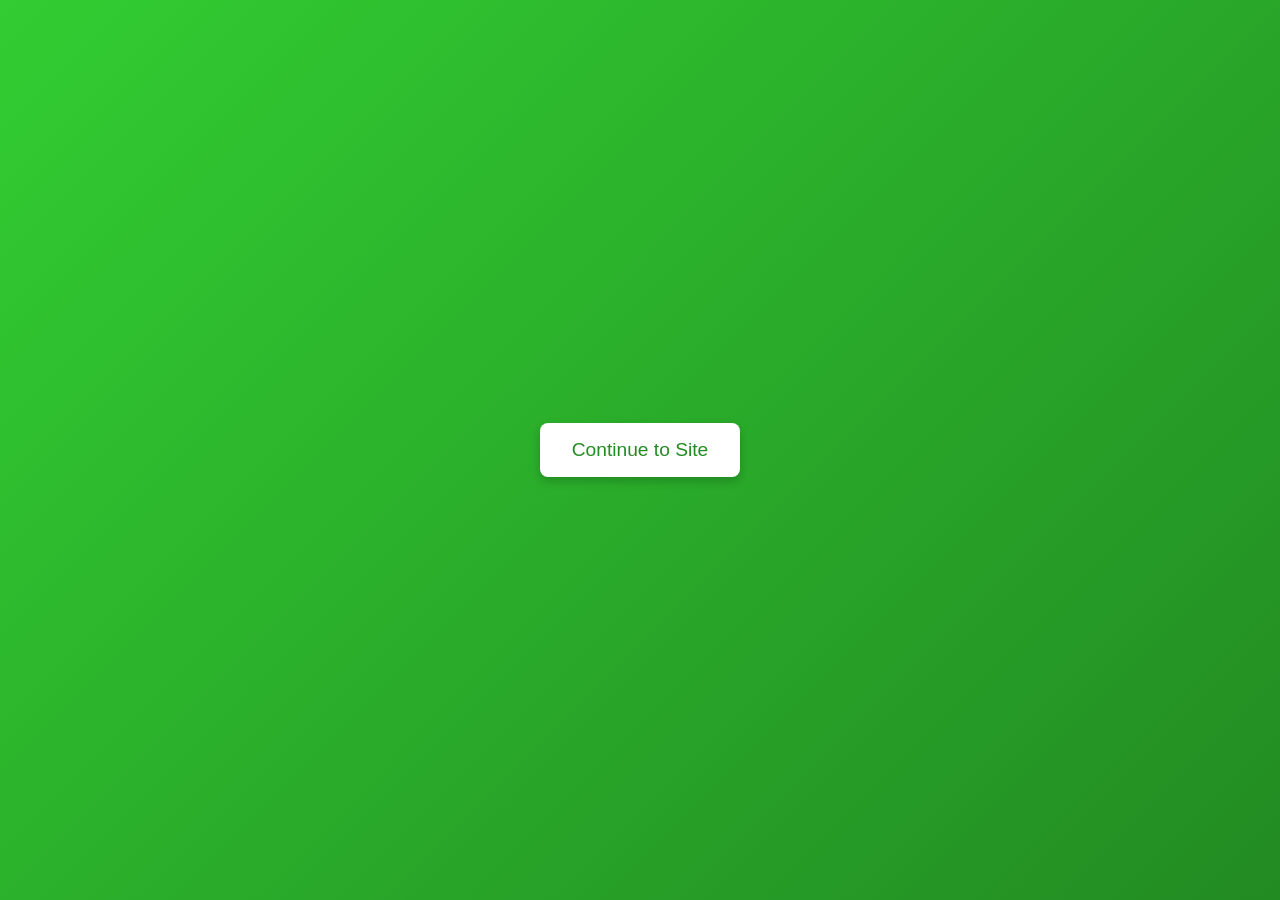
<file: src/index.html>
<!DOCTYPE html>
<html lang="en">

<head>
  <meta charset="UTF-8" />
  <meta name="viewport" content="width=device-width, initial-scale=1.0" />
  <title>Tourism App</title>
  <link rel="stylesheet" href="../styles/index.css" />
</head>

<body>
  <div class="container">
    <a href="home-page.html" class="btn">Continue to Site</a>
  </div>
</body>

</html>
</file>
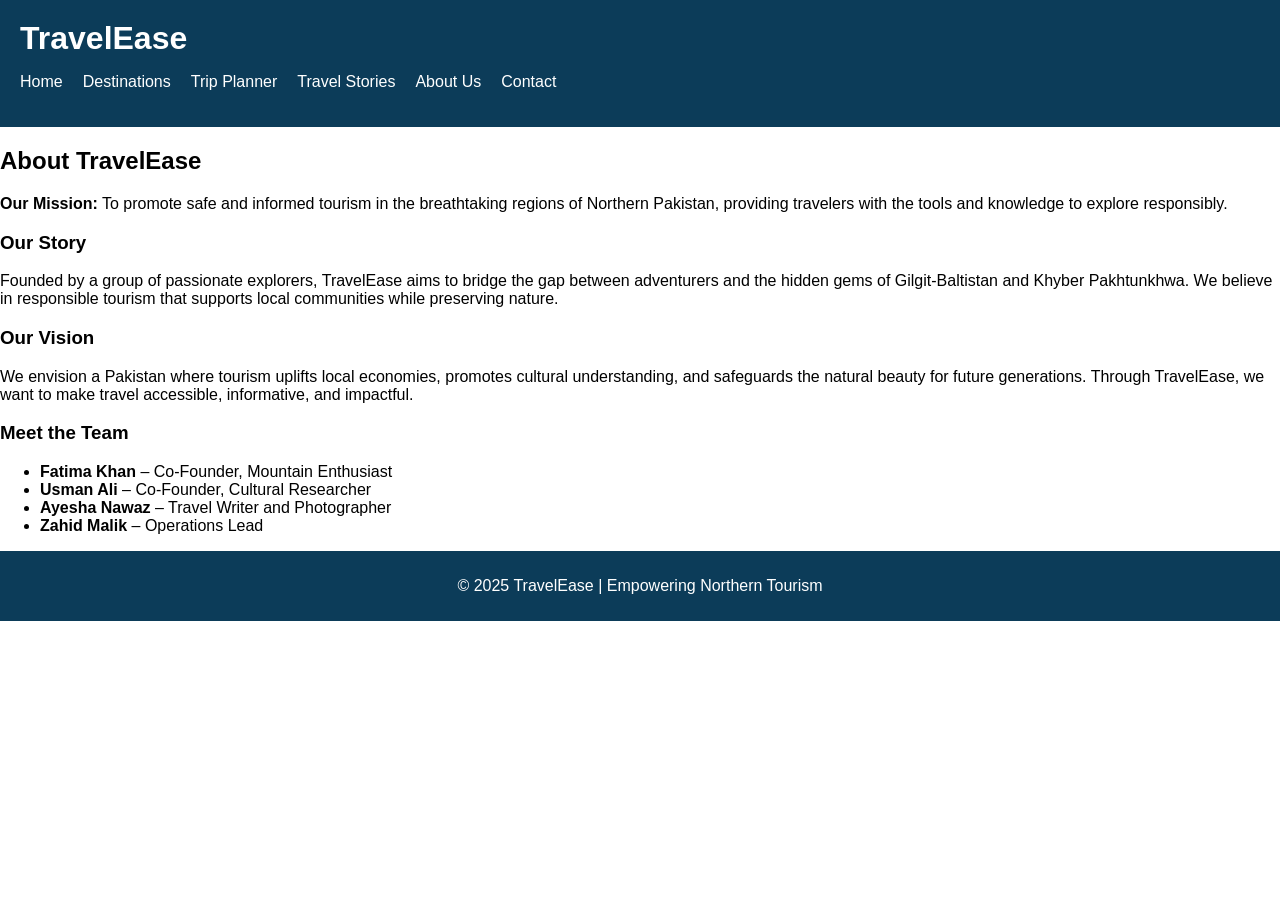
<file: src/about-page.html>
<!DOCTYPE html>
<html lang="en">
<head>
  <meta charset="UTF-8" />
  <meta name="viewport" content="width=device-width, initial-scale=1.0"/>
  <title>About Us - TravelEase</title>
  <link rel="stylesheet" href="../styles/index.css"/>
</head>
<body>
  <header>
    <h1>TravelEase</h1>
    <nav>
      <ul>
        <li><a href="home-page.html">Home</a></li>
        <li><a href="destination-page.html">Destinations</a></li>
        <li><a href="trip-page.html">Trip Planner</a></li>
        <li><a href="stories-page.html">Travel Stories</a></li>
        <li><a href="about-page.html">About Us</a></li>
        <li><a href="contact-page.html">Contact</a></li>
      </ul>
    </nav>
  </header>

  <main class="content-section">
    <h2>About TravelEase</h2>
    <p><strong>Our Mission:</strong> To promote safe and informed tourism in the breathtaking regions of Northern Pakistan, providing travelers with the tools and knowledge to explore responsibly.</p>

    <section>
      <h3>Our Story</h3>
      <p>Founded by a group of passionate explorers, TravelEase aims to bridge the gap between adventurers and the hidden gems of Gilgit-Baltistan and Khyber Pakhtunkhwa. We believe in responsible tourism that supports local communities while preserving nature.</p>
    </section>

    <section>
      <h3>Our Vision</h3>
      <p>We envision a Pakistan where tourism uplifts local economies, promotes cultural understanding, and safeguards the natural beauty for future generations. Through TravelEase, we want to make travel accessible, informative, and impactful.</p>
    </section>

    <section>
      <h3>Meet the Team</h3>
      <ul>
        <li><strong>Fatima Khan</strong> – Co-Founder, Mountain Enthusiast</li>
        <li><strong>Usman Ali</strong> – Co-Founder, Cultural Researcher</li>
        <li><strong>Ayesha Nawaz</strong> – Travel Writer and Photographer</li>
        <li><strong>Zahid Malik</strong> – Operations Lead</li>
      </ul>
    </section>
  </main>

  <footer>
    <p>© 2025 TravelEase | Empowering Northern Tourism</p>
  </footer>
</body>
</html>
</file>
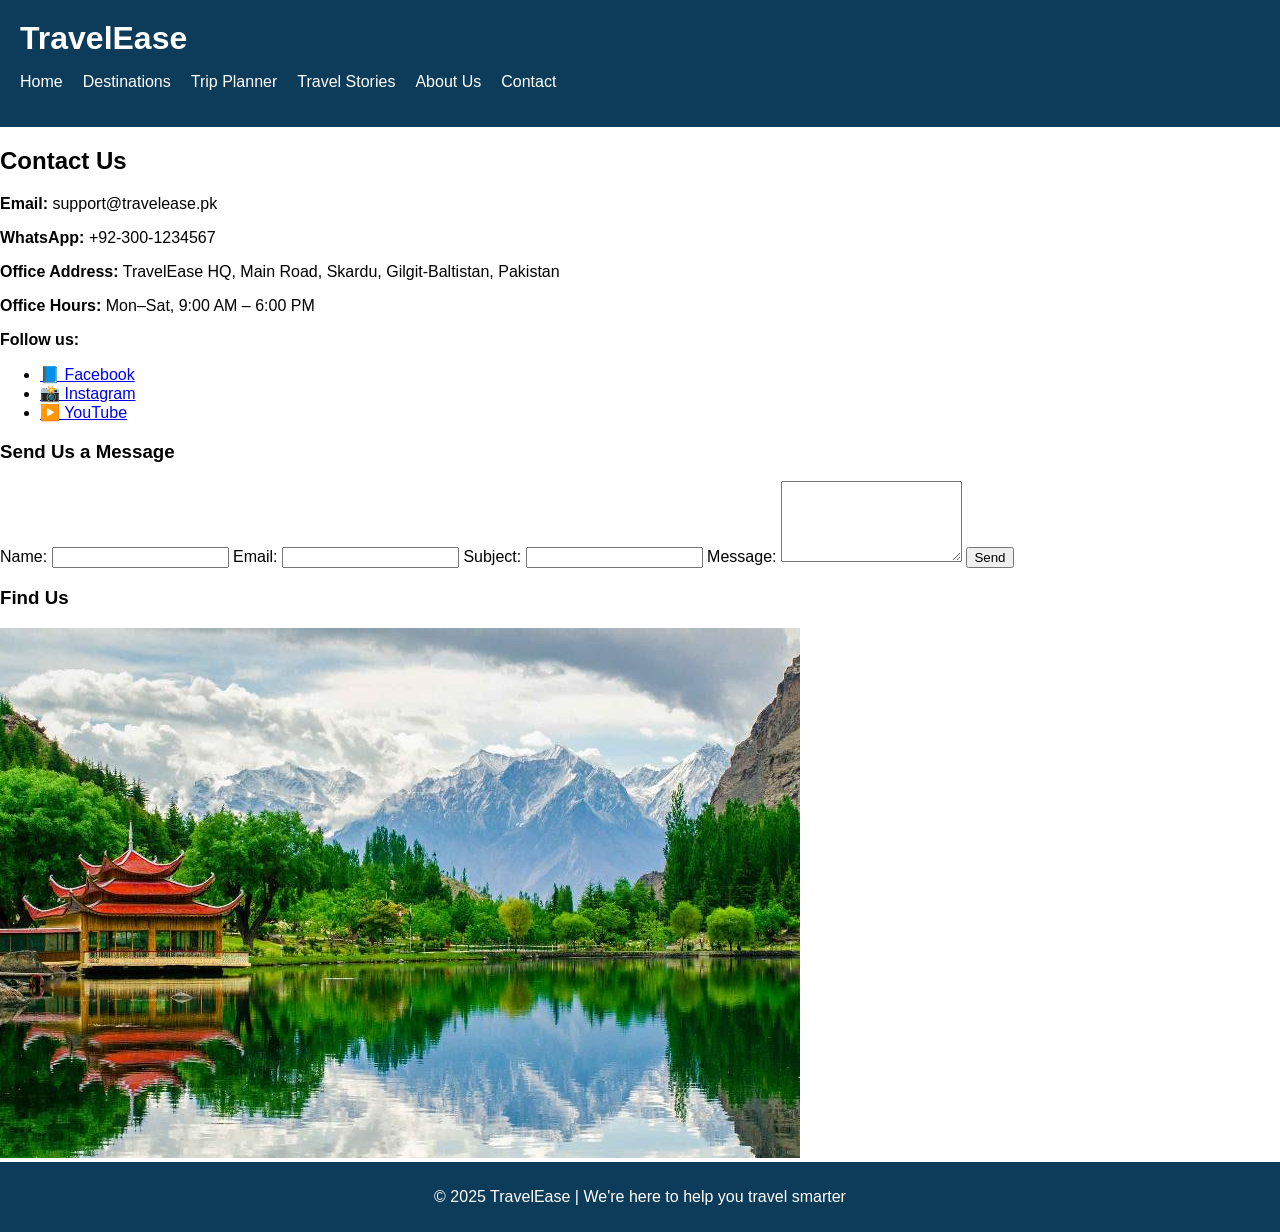
<file: src/contact-page.html>
<!DOCTYPE html>
<html lang="en">
<head>
  <meta charset="UTF-8" />
  <meta name="viewport" content="width=device-width, initial-scale=1.0"/>
  <title>Contact Us - TravelEase</title>
  <link rel="stylesheet" href="../styles/index.css"/>
</head>
<body>
  <header>
    <h1>TravelEase</h1>
    <nav>
      <ul>
        <li><a href="home-page.html">Home</a></li>
        <li><a href="destination-page.html">Destinations</a></li>
        <li><a href="trip-page.html">Trip Planner</a></li>
        <li><a href="stories-page.html">Travel Stories</a></li>
        <li><a href="about-page.html">About Us</a></li>
        <li><a href="contact-page.html">Contact</a></li>
      </ul>
    </nav>
  </header>

  <main class="content-section">
    <h2>Contact Us</h2>

    <section class="contact-info">
      <p><strong>Email:</strong> support@travelease.pk</p>
      <p><strong>WhatsApp:</strong> +92-300-1234567</p>
      <p><strong>Office Address:</strong> TravelEase HQ, Main Road, Skardu, Gilgit-Baltistan, Pakistan</p>
      <p><strong>Office Hours:</strong> Mon–Sat, 9:00 AM – 6:00 PM</p>

      <div class="social-links">
        <p><strong>Follow us:</strong></p>
        <ul>
          <li><a href="#">📘 Facebook</a></li>
          <li><a href="#">📸 Instagram</a></li>
          <li><a href="#">▶️ YouTube</a></li>
        </ul>
      </div>
    </section>

    <section class="contact-form">
      <h3>Send Us a Message</h3>
      <form id="contactForm" novalidate>
        <label for="name">Name:</label>
        <input type="text" id="name" required />

        <label for="email">Email:</label>
        <input type="email" id="email" required />

        <label for="subject">Subject:</label>
        <input type="text" id="subject" required />

        <label for="message">Message:</label>
        <textarea id="message" rows="5" required></textarea>

        <button type="submit">Send</button>
      </form>
    </section>

    <section class="map">
      <h3>Find Us</h3>
      <img src="../assests/skardu.jpg" alt="Map of Skardu Office" />
    </section>
  </main>

  <footer>
    <p>© 2025 TravelEase | We're here to help you travel smarter</p>
  </footer>
</body>
</html>
</file>
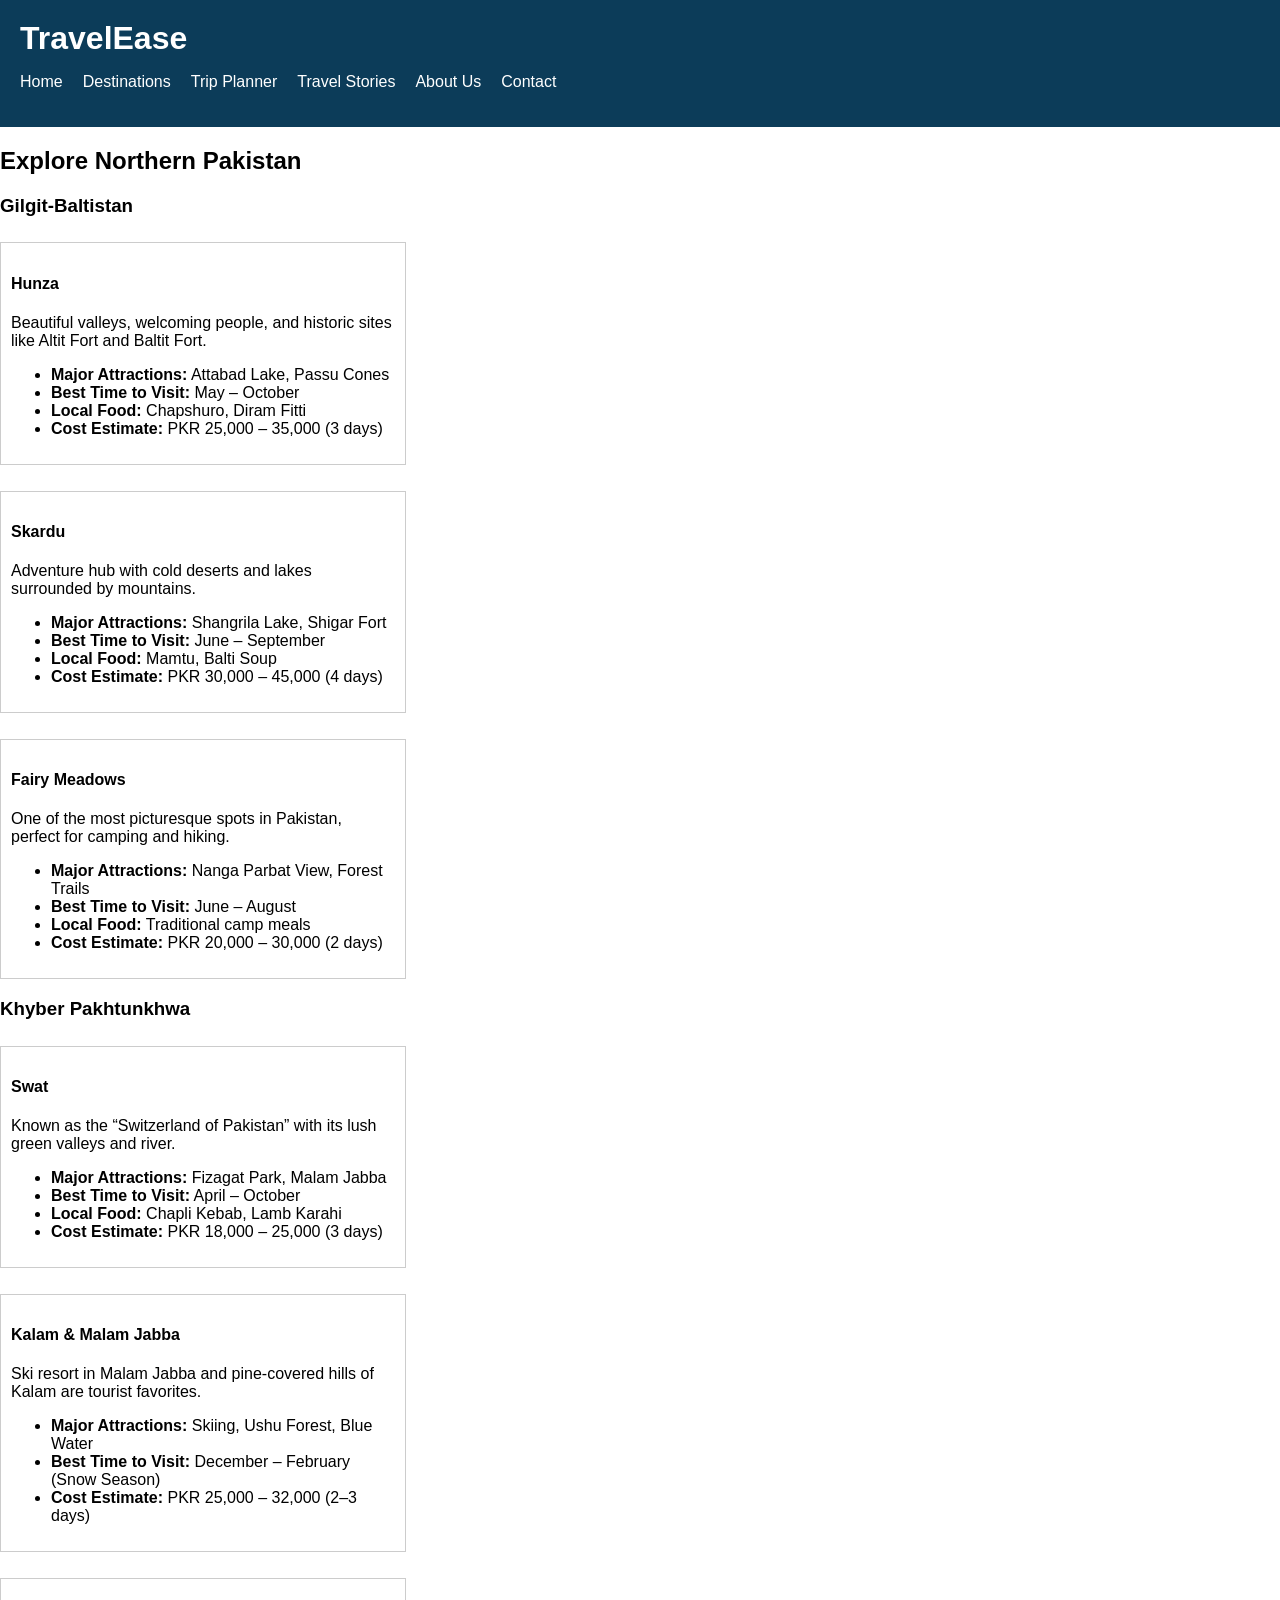
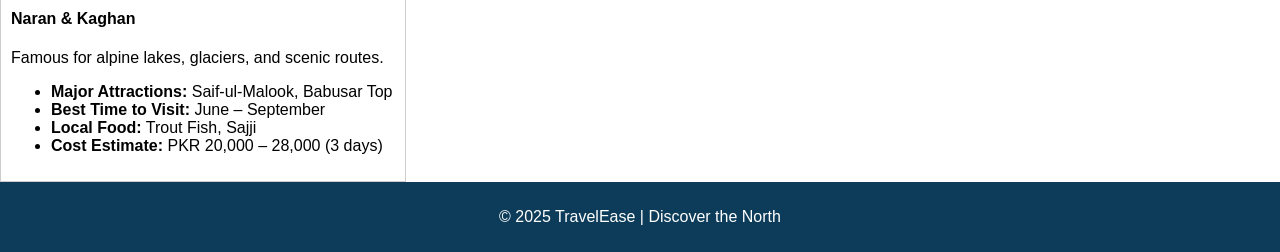
<file: src/destination-page.html>
<!DOCTYPE html>
<html lang="en">
<head>
  <meta charset="UTF-8" />
  <meta name="viewport" content="width=device-width, initial-scale=1.0"/>
  <title>Destinations - TravelEase</title>
  <link rel="stylesheet" href="../styles/index.css"/>
</head>
<body>
  <header>
    <h1>TravelEase</h1>
    <nav>
      <ul>
        <li><a href="home-page.html">Home</a></li>
        <li><a href="destination-page.html">Destinations</a></li>
        <li><a href="trip-page.html">Trip Planner</a></li>
        <li><a href="stories-page.html">Travel Stories</a></li>
        <li><a href="about-page.html">About Us</a></li>
        <li><a href="contact-page.html">Contact</a></li>
      </ul>
    </nav>
  </header>

  <main class="content-section">
    <h2>Explore Northern Pakistan</h2>

    <section>
      <h3>Gilgit-Baltistan</h3>
      <div class="destination-card">
        <h4>Hunza</h4>
        <p>Beautiful valleys, welcoming people, and historic sites like Altit Fort and Baltit Fort.</p>
        <ul>
          <li><strong>Major Attractions:</strong> Attabad Lake, Passu Cones</li>
          <li><strong>Best Time to Visit:</strong> May – October</li>
          <li><strong>Local Food:</strong> Chapshuro, Diram Fitti</li>
          <li><strong>Cost Estimate:</strong> PKR 25,000 – 35,000 (3 days)</li>
        </ul>
      </div>

      <div class="destination-card">
        <h4>Skardu</h4>
        <p>Adventure hub with cold deserts and lakes surrounded by mountains.</p>
        <ul>
          <li><strong>Major Attractions:</strong> Shangrila Lake, Shigar Fort</li>
          <li><strong>Best Time to Visit:</strong> June – September</li>
          <li><strong>Local Food:</strong> Mamtu, Balti Soup</li>
          <li><strong>Cost Estimate:</strong> PKR 30,000 – 45,000 (4 days)</li>
        </ul>
      </div>

      <div class="destination-card">
        <h4>Fairy Meadows</h4>
        <p>One of the most picturesque spots in Pakistan, perfect for camping and hiking.</p>
        <ul>
          <li><strong>Major Attractions:</strong> Nanga Parbat View, Forest Trails</li>
          <li><strong>Best Time to Visit:</strong> June – August</li>
          <li><strong>Local Food:</strong> Traditional camp meals</li>
          <li><strong>Cost Estimate:</strong> PKR 20,000 – 30,000 (2 days)</li>
        </ul>
      </div>
    </section>

    <section>
      <h3>Khyber Pakhtunkhwa</h3>

      <div class="destination-card">
        <h4>Swat</h4>
        <p>Known as the “Switzerland of Pakistan” with its lush green valleys and river.</p>
        <ul>
          <li><strong>Major Attractions:</strong> Fizagat Park, Malam Jabba</li>
          <li><strong>Best Time to Visit:</strong> April – October</li>
          <li><strong>Local Food:</strong> Chapli Kebab, Lamb Karahi</li>
          <li><strong>Cost Estimate:</strong> PKR 18,000 – 25,000 (3 days)</li>
        </ul>
      </div>

      <div class="destination-card">
        <h4>Kalam & Malam Jabba</h4>
        <p>Ski resort in Malam Jabba and pine-covered hills of Kalam are tourist favorites.</p>
        <ul>
          <li><strong>Major Attractions:</strong> Skiing, Ushu Forest, Blue Water</li>
          <li><strong>Best Time to Visit:</strong> December – February (Snow Season)</li>
          <li><strong>Cost Estimate:</strong> PKR 25,000 – 32,000 (2–3 days)</li>
        </ul>
      </div>

      <div class="destination-card">
        <h4>Naran & Kaghan</h4>
        <p>Famous for alpine lakes, glaciers, and scenic routes.</p>
        <ul>
          <li><strong>Major Attractions:</strong> Saif-ul-Malook, Babusar Top</li>
          <li><strong>Best Time to Visit:</strong> June – September</li>
          <li><strong>Local Food:</strong> Trout Fish, Sajji</li>
          <li><strong>Cost Estimate:</strong> PKR 20,000 – 28,000 (3 days)</li>
        </ul>
      </div>
    </section>
  </main>

  <footer>
    <p>© 2025 TravelEase | Discover the North</p>
  </footer>
</body>
</html>
</file>
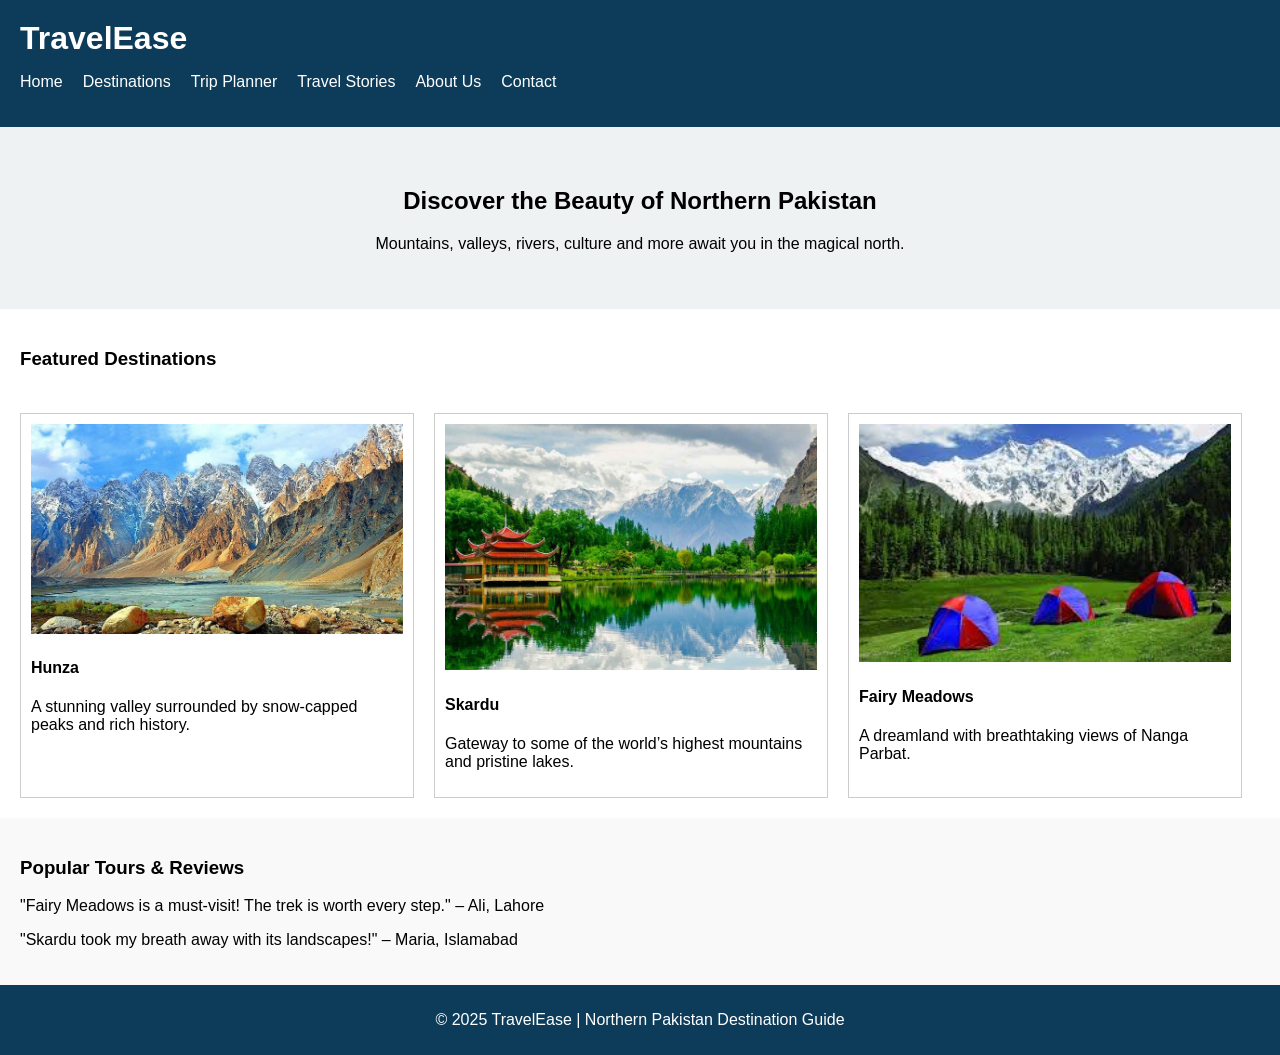
<file: src/home-page.html>
<!DOCTYPE html>
<html lang="en">
<head>
  <meta charset="UTF-8" />
  <meta name="viewport" content="width=device-width, initial-scale=1.0"/>
  <title>TravelEase - Explore Northern Pakistan</title>
  <link rel="stylesheet" href="../styles/index.css"/>
</head>
<body>
  <header>
    <h1>TravelEase</h1>
    <nav>
      <ul>
        <li><a href="home-page.html">Home</a></li>
        <li><a href="destination-page.html">Destinations</a></li>
        <li><a href="trip-page.html">Trip Planner</a></li>
        <li><a href="stories-page.html">Travel Stories</a></li>
        <li><a href="about-page.html">About Us</a></li>
        <li><a href="contact-page.html">Contact</a></li>
      </ul>
    </nav>
  </header>

  <main>
    <section class="hero">
      <h2>Discover the Beauty of Northern Pakistan</h2>
      <p>Mountains, valleys, rivers, culture and more await you in the magical north.</p>
    </section>

    <section class="featured">
      <h3>Featured Destinations</h3>
      <div class="destinations-grid">
        <div class="destination-card">
          <img src="../assests/hunza.jpg" alt="Hunza Valley"/>
          <h4>Hunza</h4>
          <p>A stunning valley surrounded by snow-capped peaks and rich history.</p>
        </div>
        <div class="destination-card">
          <img src="../assests/skardu.jpg" alt="Skardu"/>
          <h4>Skardu</h4>
          <p>Gateway to some of the world’s highest mountains and pristine lakes.</p>
        </div>
        <div class="destination-card">
          <img src="../assests/Fairy.jpg" alt="Fairy Meadows"/>
          <h4>Fairy Meadows</h4>
          <p>A dreamland with breathtaking views of Nanga Parbat.</p>
        </div>
      </div>
    </section>

    <section class="reviews">
      <h3>Popular Tours & Reviews</h3>
      <article>
        <p>"Fairy Meadows is a must-visit! The trek is worth every step." – Ali, Lahore</p>
        <p>"Skardu took my breath away with its landscapes!" – Maria, Islamabad</p>
      </article>
    </section>
  </main>

  <footer>
    <p>© 2025 TravelEase | Northern Pakistan Destination Guide</p>
  </footer>
</body>
</html>
</file>
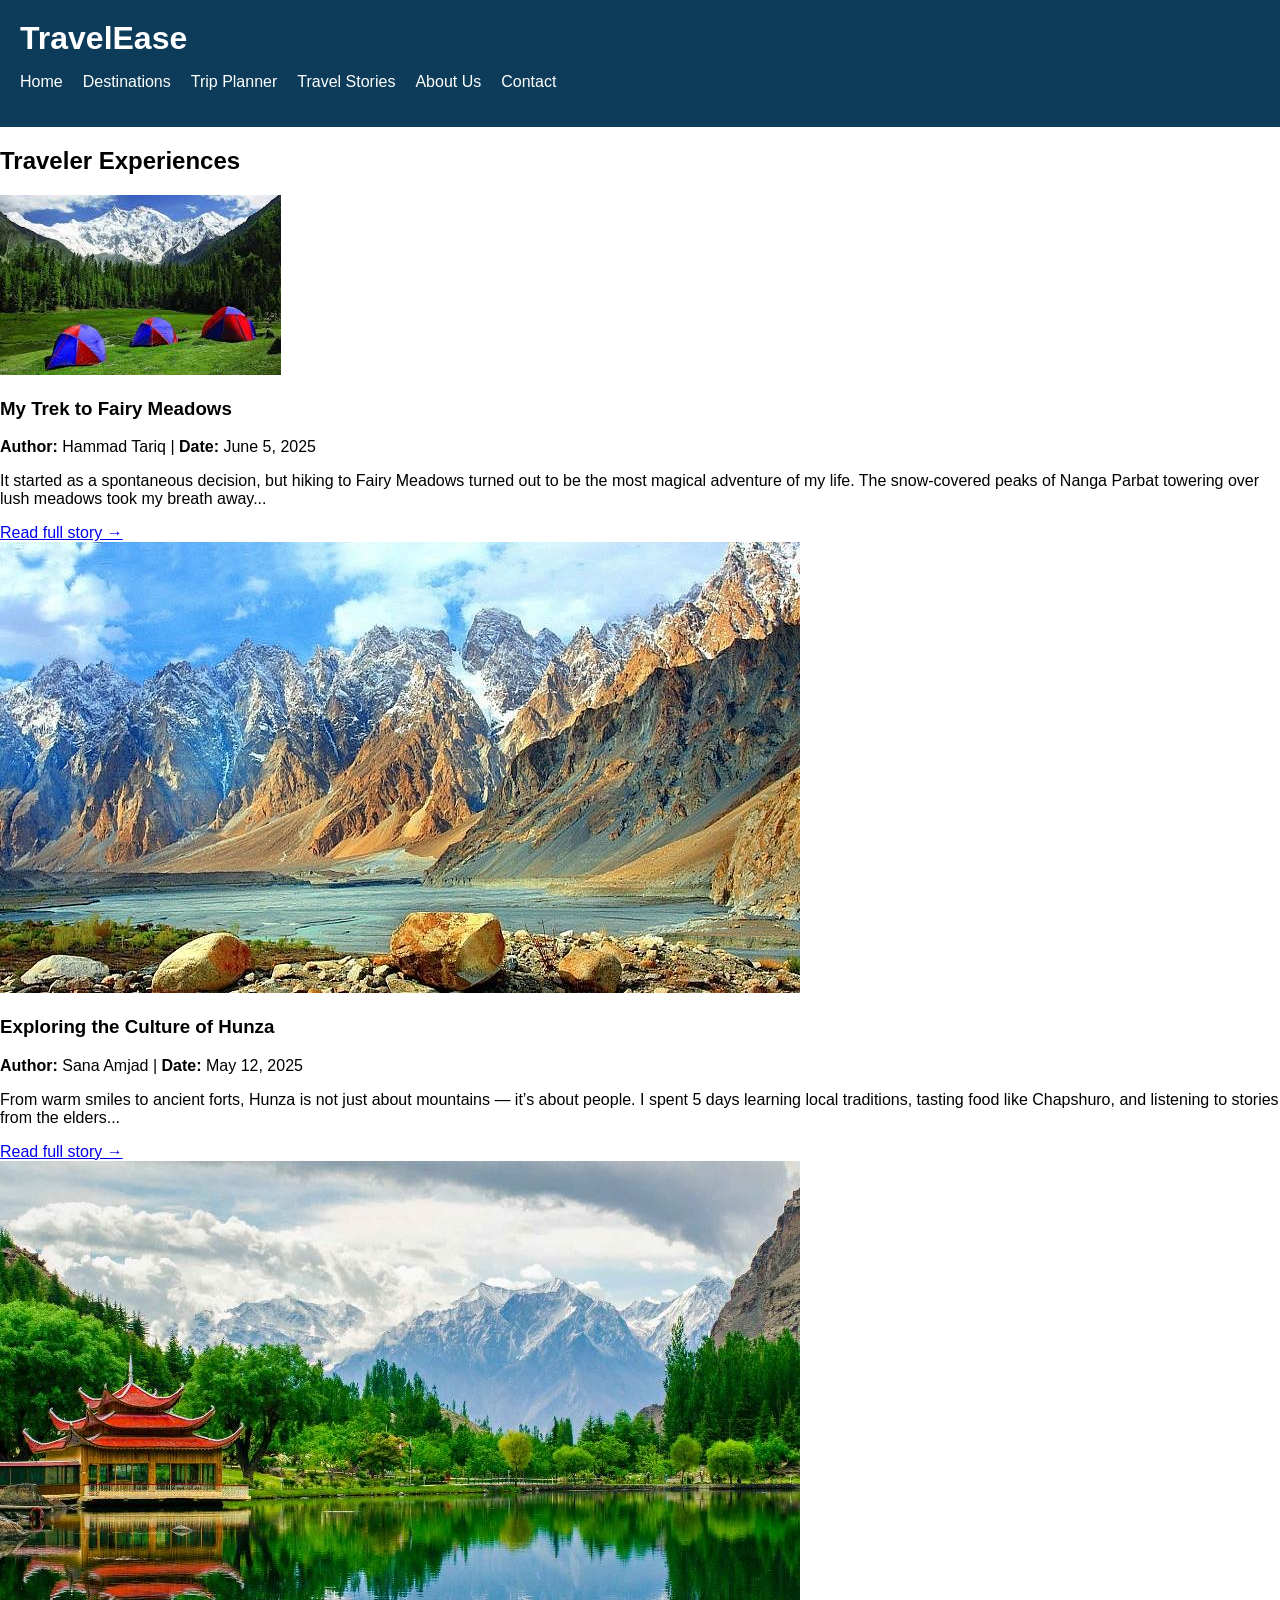
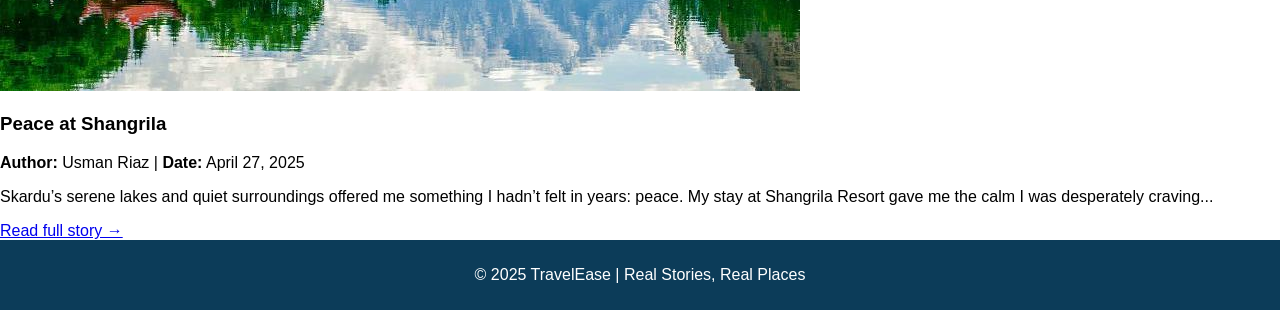
<file: src/stories-page.html>
<!DOCTYPE html>
<html lang="en">
<head>
  <meta charset="UTF-8" />
  <meta name="viewport" content="width=device-width, initial-scale=1.0"/>
  <title>Travel Stories - TravelEase</title>
  <link rel="stylesheet" href="../styles/index.css"/>
</head>
<body>
  <header>
    <h1>TravelEase</h1>
    <nav>
      <ul>
        <li><a href="home-page.html">Home</a></li>
        <li><a href="destination-page.html">Destinations</a></li>
        <li><a href="trip-page.html">Trip Planner</a></li>
        <li><a href="stories-page.html">Travel Stories</a></li>
        <li><a href="about-page.html">About Us</a></li>
        <li><a href="contact-page.html">Contact</a></li>
      </ul>
    </nav>
  </header>

  <main class="content-section">
    <h2>Traveler Experiences</h2>

    <section class="story-preview">
      <img src="../assests/Fairy.jpg" alt="Camping in Fairy Meadows"/>
      <h3>My Trek to Fairy Meadows</h3>
      <p><strong>Author:</strong> Hammad Tariq | <strong>Date:</strong> June 5, 2025</p>
      <p>It started as a spontaneous decision, but hiking to Fairy Meadows turned out to be the most magical adventure of my life. The snow-covered peaks of Nanga Parbat towering over lush meadows took my breath away...</p>
      <a href="#">Read full story →</a>
    </section>

    <section class="story-preview">
      <img src="../assests/hunza.jpg" alt="Hunza Valley Culture"/>
      <h3>Exploring the Culture of Hunza</h3>
      <p><strong>Author:</strong> Sana Amjad | <strong>Date:</strong> May 12, 2025</p>
      <p>From warm smiles to ancient forts, Hunza is not just about mountains — it’s about people. I spent 5 days learning local traditions, tasting food like Chapshuro, and listening to stories from the elders...</p>
      <a href="#">Read full story →</a>
    </section>

    <section class="story-preview">
      <img src="../assests/skardu.jpg" alt="Skardu Lake Reflection"/>
      <h3>Peace at Shangrila</h3>
      <p><strong>Author:</strong> Usman Riaz | <strong>Date:</strong> April 27, 2025</p>
      <p>Skardu’s serene lakes and quiet surroundings offered me something I hadn’t felt in years: peace. My stay at Shangrila Resort gave me the calm I was desperately craving...</p>
      <a href="#">Read full story →</a>
    </section>
  </main>

  <footer>
    <p>© 2025 TravelEase | Real Stories, Real Places</p>
  </footer>
</body>
</html>
</file>
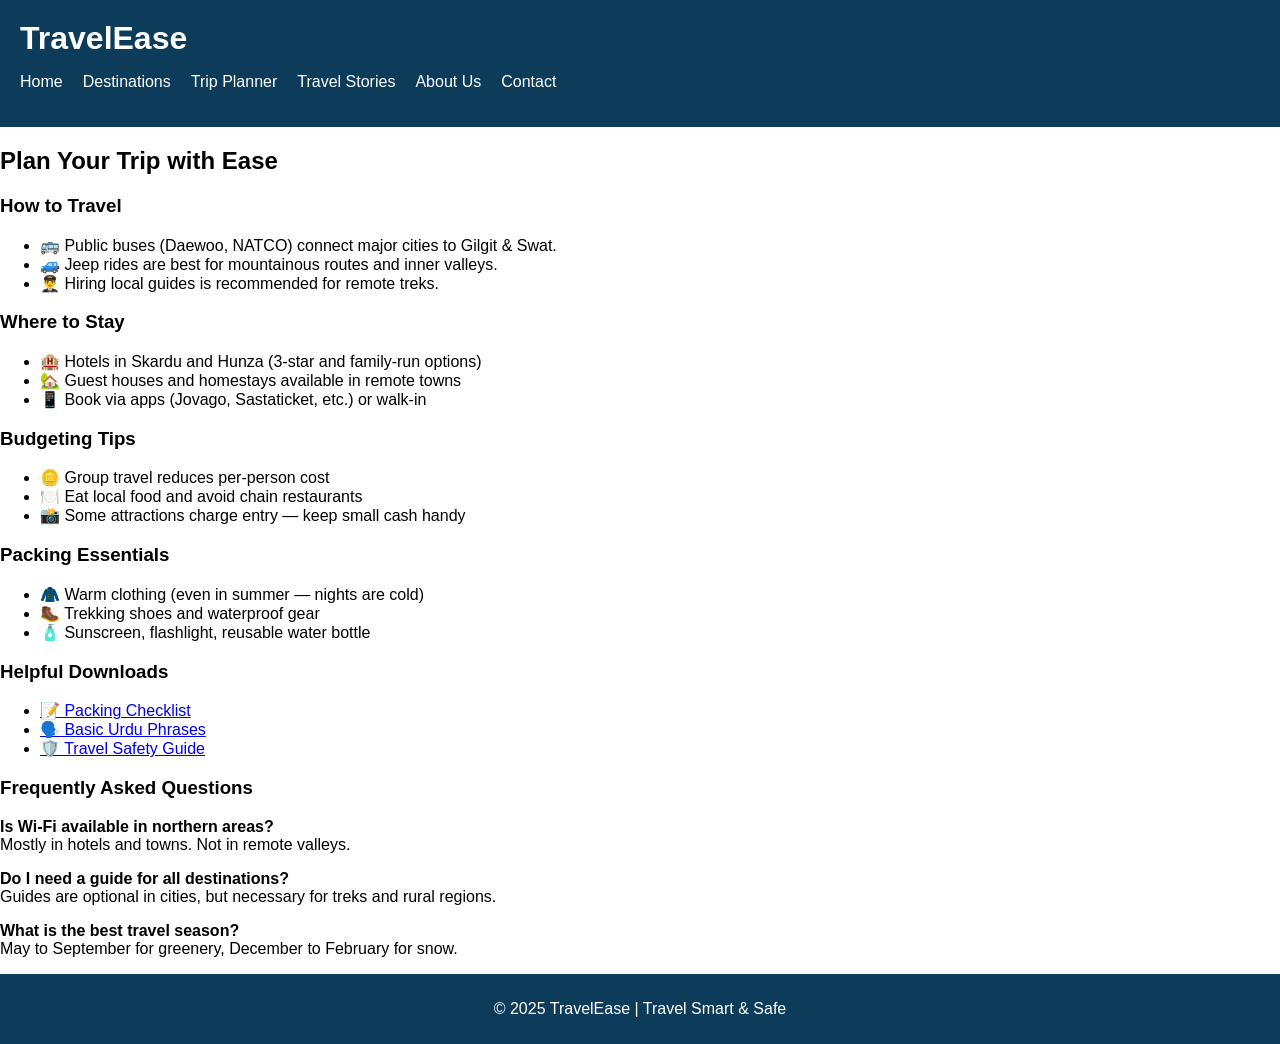
<file: src/trip-page.html>
<!DOCTYPE html>
<html lang="en">
<head>
  <meta charset="UTF-8" />
  <meta name="viewport" content="width=device-width, initial-scale=1.0"/>
  <title>Trip Planner - TravelEase</title>
  <link rel="stylesheet" href="../styles/index.css"/>
</head>
<body>
  <header>
    <h1>TravelEase</h1>
    <nav>
      <ul>
        <li><a href="home-page.html">Home</a></li>
        <li><a href="destination-page.html">Destinations</a></li>
        <li><a href="trip-page.html">Trip Planner</a></li>
        <li><a href="stories-page.html">Travel Stories</a></li>
        <li><a href="about-page.html">About Us</a></li>
        <li><a href="contact-page.html">Contact</a></li>
      </ul>
    </nav>
  </header>

  <main class="content-section">
    <h2>Plan Your Trip with Ease</h2>

    <section>
      <h3>How to Travel</h3>
      <ul>
        <li>🚌 Public buses (Daewoo, NATCO) connect major cities to Gilgit & Swat.</li>
        <li>🚙 Jeep rides are best for mountainous routes and inner valleys.</li>
        <li>👨‍✈️ Hiring local guides is recommended for remote treks.</li>
      </ul>
    </section>

    <section>
      <h3>Where to Stay</h3>
      <ul>
        <li>🏨 Hotels in Skardu and Hunza (3-star and family-run options)</li>
        <li>🏡 Guest houses and homestays available in remote towns</li>
        <li>📱 Book via apps (Jovago, Sastaticket, etc.) or walk-in</li>
      </ul>
    </section>

    <section>
      <h3>Budgeting Tips</h3>
      <ul>
        <li>🪙 Group travel reduces per-person cost</li>
        <li>🍽️ Eat local food and avoid chain restaurants</li>
        <li>📸 Some attractions charge entry — keep small cash handy</li>
      </ul>
    </section>

    <section>
      <h3>Packing Essentials</h3>
      <ul>
        <li>🧥 Warm clothing (even in summer — nights are cold)</li>
        <li>🥾 Trekking shoes and waterproof gear</li>
        <li>🧴 Sunscreen, flashlight, reusable water bottle</li>
      </ul>
    </section>

    <section>
      <h3>Helpful Downloads</h3>
      <ul>
        <li><a href="../assests/packing_checklist.pdf" download>📝 Packing Checklist</a></li>
        <li><a href="../assests/urdu_phrases.pdf" download>🗣️ Basic Urdu Phrases</a></li>
        <li><a href="../assests/safety_guide.pdf" download>🛡️ Travel Safety Guide</a></li>
      </ul>
    </section>

    <section>
      <h3>Frequently Asked Questions</h3>
      <div class="faq">
        <p><strong>Is Wi-Fi available in northern areas?</strong><br/>Mostly in hotels and towns. Not in remote valleys.</p>
        <p><strong>Do I need a guide for all destinations?</strong><br/>Guides are optional in cities, but necessary for treks and rural regions.</p>
        <p><strong>What is the best travel season?</strong><br/>May to September for greenery, December to February for snow.</p>
      </div>
    </section>
  </main>

  <footer>
    <p>© 2025 TravelEase | Travel Smart & Safe</p>
  </footer>
</body>
</html>
</file>
<file: styles/index.css>
body {
  font-family: Arial, sans-serif;
  margin: 0;
  padding: 0;
}

header {
  background-color: #0c3c59;
  color: white;
  padding: 20px;
}

header h1 {
  margin: 0;
}

nav ul {
  list-style-type: none;
  padding-left: 0;
  display: flex;
  gap: 20px;
}

nav a {
  color: white;
  text-decoration: none;
}

.hero {
  background-color: #eef2f3;
  padding: 40px;
  text-align: center;
}

.featured {
  padding: 20px;
}

.destinations-grid {
  display: flex;
  gap: 20px;
  flex-wrap: wrap;
}

.destination-card {
  border: 1px solid #ccc;
  margin-top: 2%;
  padding: 10px;
  width: 30%;
  background: white;
}

.destination-card img {
  width: 100%;
  height: auto;
}

.reviews {
  background-color: #f9f9f9;
  padding: 20px;
}

footer {
  background-color: #0c3c59;
  color: white;
  text-align: center;
  padding: 10px;
}

/* style.css */

.container {
  height: 100vh;
  display: flex;
  justify-content: center;
  align-items: center;
  background: linear-gradient(135deg, #32CD32, #228B22);
}

.btn {
  background-color: white;
  color: #228B22;
  border: none;
  padding: 16px 32px;
  font-size: 1.2rem;
  border-radius: 8px;
  cursor: pointer;
  box-shadow: 0 4px 10px rgba(0, 0, 0, 0.2);
  transition: background-color 0.3s, transform 0.3s;
  text-decoration: none;
}

.btn:hover {
  background-color: #f0f0f0;
  transform: scale(1.05);
}
</file>
